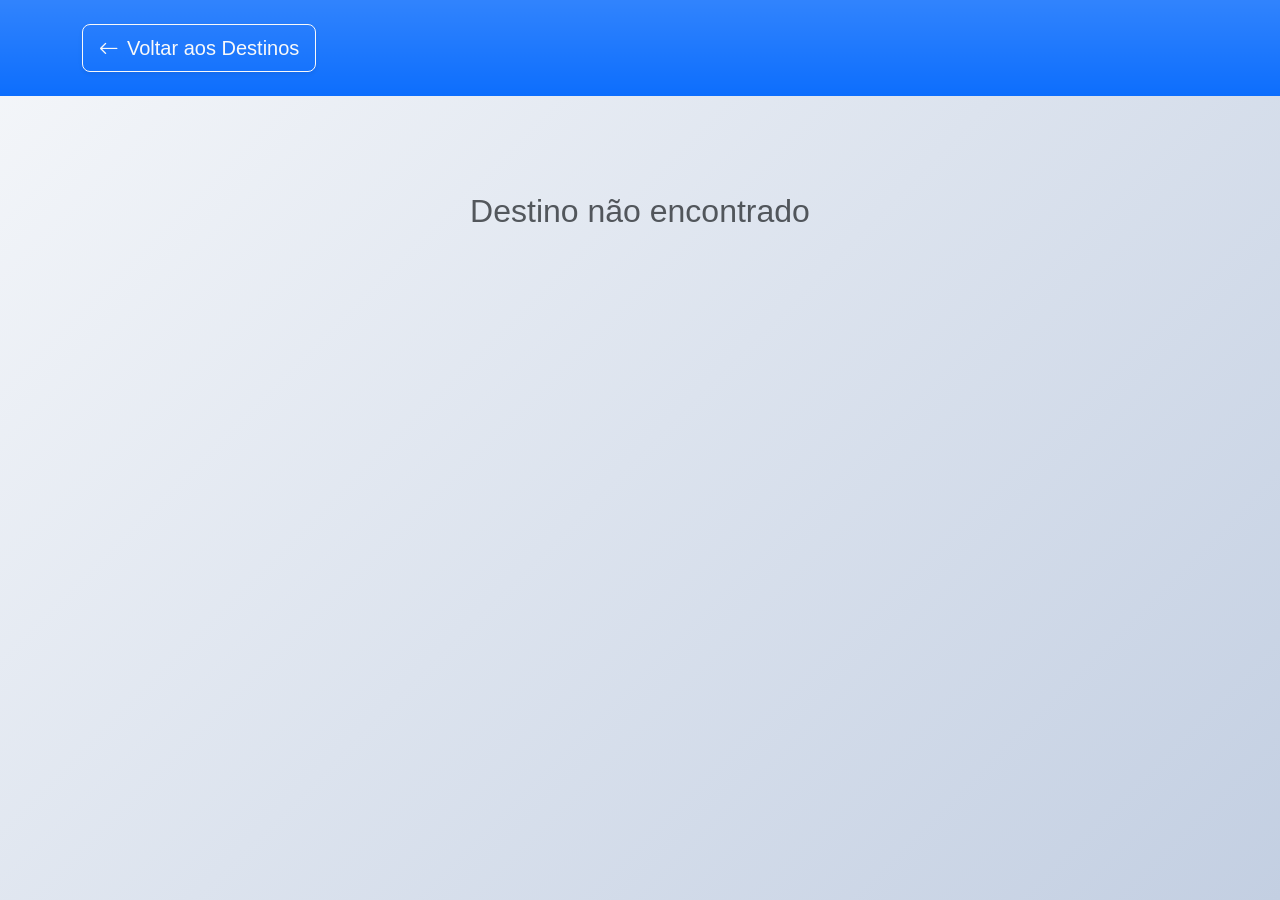
<file: detalhe.html>
<!DOCTYPE html>
<html lang="pt-BR">
<head>
    <meta charset="UTF-8">
    <meta name="viewport" content="width=device-width, initial-scale=1.0">
    <title>Detalhes do Destino</title>
    <link href="https://cdn.jsdelivr.net/npm/bootstrap@5.3.2/dist/css/bootstrap.min.css" rel="stylesheet">
    <link href="https://cdn.jsdelivr.net/npm/bootstrap-icons@1.10.0/font/bootstrap-icons.css" rel="stylesheet">
    <link rel="stylesheet" href="assets/css/styles.css">
</head>
<body>
   
    <header class="bg-primary bg-gradient text-white py-4">
        <div class="container">
            <a href="index.html" class="btn btn-outline-light btn-lg shadow-sm">
                <i class="bi bi-arrow-left me-2"></i>Voltar aos Destinos
            </a>
        </div>
    </header>

    <main class="container my-5">
        <section class="row g-5" id="detalhesDestino">
            
        </section>
    </main>

    <script src="https://cdn.jsdelivr.net/npm/bootstrap@5.3.2/dist/js/bootstrap.bundle.min.js"></script>
    <script src="assets/js/app.js"></script>
</body>
</html>
</file>
<file: assets/css/styles.css>
:root {
    --primary-color: #387adc;
    --success-color: #198754;
    --warning-color: #ffc107;
}

body {
    font-family: 'Inter', -apple-system, BlinkMacSystemFont, sans-serif;
    line-height: 1.7;
    background: linear-gradient(135deg, #f5f7fa 0%, #c3cfe2 100%);
    min-height: 100vh;
}


.card-destino {
    transition: all 0.4s cubic-bezier(0.175, 0.885, 0.32, 1.275);
    height: 100%;
    border: none;
    border-radius: 20px;
    overflow: hidden;
    background: white;
    box-shadow: 0 10px 30px rgba(0,0,0,0.1);
    position: relative;
}

.card-destino::before {
    content: '';
    position: absolute;
    top: 0;
    left: 0;
    right: 0;
    height: 4px;
    background: linear-gradient(90deg, var(--primary-color), var(--success-color));
}

.card-destino:hover {
    transform: translateY(-15px) scale(1.02);
    box-shadow: 0 25px 50px rgba(0,0,0,0.2);
}

.card-destino img {
    height: 280px;
    object-fit: cover;
    transition: transform 0.5s ease;
}

.card-destino:hover img {
    transform: scale(1.1);
}

.card-destino .card-body {
    padding: 1.75rem;
}

.card-destino .card-title {
    font-weight: 800;
    color: #1a1a1a;
    margin-bottom: 0.75rem;
    font-size: 1.4rem;
}

.destaque-badge {
    position: absolute;
    top: 20px;
    right: 20px;
    background: linear-gradient(135deg, #ff6b6b, #ffd93d);
    color: white;
    padding: 0.6rem 1.2rem;
    border-radius: 50px;
    font-weight: 700;
    font-size: 0.85rem;
    box-shadow: 0 8px 25px rgba(255,107,107,0.4);
    animation: pulse 2s infinite;
}

@keyframes pulse {
    0% { transform: scale(1); }
    50% { transform: scale(1.05); }
    100% { transform: scale(1); }
}


.carousel-item {
    height: 550px;
    min-height: 400px;
}

.carousel-item img {
    height: 100%;
    object-fit: cover;
    width: 100%;
}

.carousel-caption {
    bottom: 4rem;
    padding: 0 3rem;
    background: rgba(0,0,0,0.6);
    backdrop-filter: blur(10px);
    border-radius: 20px;
    max-width: 600px;
}

.carousel-caption h5 {
    font-size: 2.5rem;
    font-weight: 800;
    text-shadow: none;
    color: white;
}

.carousel-caption p {
    font-size: 1.25rem;
    color: #f8f9fa;
}

.hero-destino {
    position: relative;
    height: 450px;
    overflow: hidden;
    border-radius: 25px;
    margin-bottom: 3rem;
    box-shadow: 0 20px 60px rgba(0,0,0,0.3);
}

.hero-destino img {
    width: 100%;
    height: 100%;
    object-fit: cover;
}

.overlay-info {
    position: absolute;
    bottom: 0;
    left: 0;
    right: 0;
    background: linear-gradient(transparent 0%, rgba(0,0,0,0.95) 40%);
    color: white;
    padding: 3rem 2rem 2rem;
}

.overlay-info h1 {
    font-size: 3.5rem;
    font-weight: 800;
    margin-bottom: 1rem;
}

.info-grid {
    background: white;
    border-radius: 20px;
    padding: 2.5rem;
    box-shadow: 0 15px 40px rgba(0,0,0,0.1);
    margin-bottom: 3rem;
}

.info-item {
    text-align: center;
    padding: 1.5rem;
    border-right: 1px solid #eee;
}

.info-item:last-child {
    border-right: none;
}

.info-item i {
    font-size: 2.5rem;
    color: var(--primary-color);
    display: block;
    margin-bottom: 0.75rem;
}

.galeria-fotos {
    gap: 1.5rem;
}

.foto-galeria {
    height: 220px;
    object-fit: cover;
    border-radius: 20px;
    transition: all 0.4s ease;
    box-shadow: 0 10px 30px rgba(0,0,0,0.2);
}

.foto-galeria:hover {
    transform: translateY(-10px) scale(1.02);
    box-shadow: 0 20px 50px rgba(0,0,0,0.3);
}


@media (max-width: 992px) {
    .carousel-caption h5 {
        font-size: 2rem;
    }
    
    .overlay-info h1 {
        font-size: 2.5rem;
    }
}

@media (max-width: 768px) {
    .carousel-item {
        height: 400px;
    }
    
    .carousel-caption {
        bottom: 2.5rem;
        padding: 1.5rem;
        max-width: 90%;
    }
    
    .carousel-caption h5 {
        font-size: 1.75rem;
    }
    
    .hero-destino {
        height: 350px;
    }
    
    .card-destino img {
        height: 240px;
    }
    
    .info-grid {
        padding: 1.5rem;
    }
    
    .foto-galeria {
        height: 180px;
    }
}

@media (max-width: 576px) {
    .carousel-caption p {
        display: none;
    }
    
    .overlay-info {
        padding: 2rem 1.5rem 1.5rem;
    }
    
    .overlay-info h1 {
        font-size: 2rem;
    }
    
    .destaque-badge {
        padding: 0.5rem 1rem;
        font-size: 0.8rem;
    }
}

@keyframes slideInUp {
    from {
        opacity: 0;
        transform: translateY(50px);
    }
    to {
        opacity: 1;
        transform: translateY(0);
    }
}

.slide-in-up {
    animation: slideInUp 0.8s ease-out forwards;
}

.delay-1 { animation-delay: 0.1s; }
.delay-2 { animation-delay: 0.2s; }
.delay-3 { animation-delay: 0.3s; }


.btn-favoritar {
    position: absolute;
    top: 15px;
    right: 15px;
    background: rgba(255, 255, 255, 0.9);
    border: none;
    width: 45px;
    height: 45px;
    border-radius: 50%;
    display: flex;
    align-items: center;
    justify-content: center;
    transition: all 0.3s ease;
    z-index: 10;
    cursor: pointer;
}

.btn-favoritar:hover {
    transform: scale(1.15);
    background: #ffffff;
}

.hover-primary:hover {
    color: var(--primary-color) !important;
}
</file>
